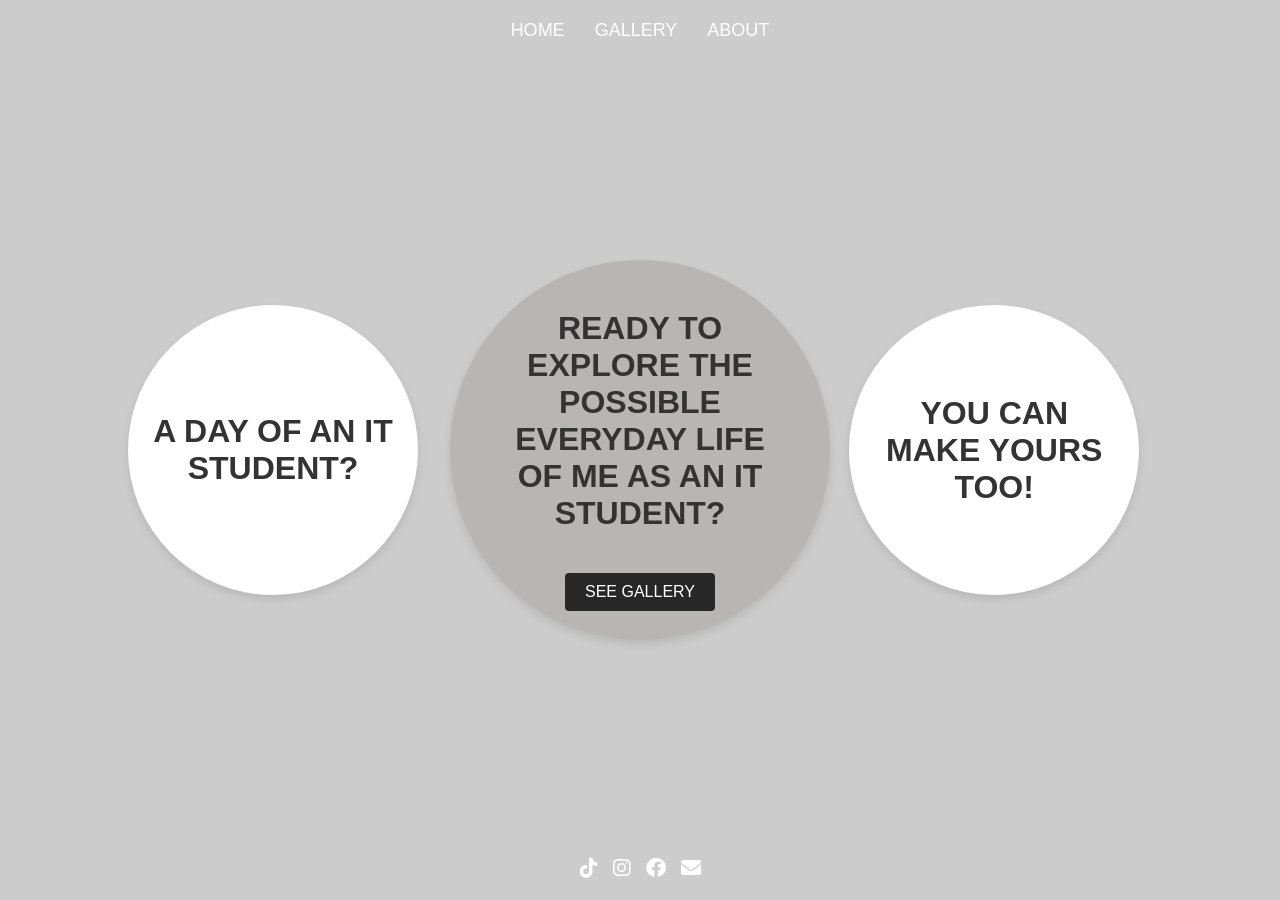
<file: index.html>
<!DOCTYPE html>
<html lang="en">
<head>
    <meta charset="UTF-8">
    <meta name="viewport" content="width=device-width, initial-scale=1.0">
    <title>AGL GALLERY</title>
    <link rel="stylesheet" href="https://cdnjs.cloudflare.com/ajax/libs/font-awesome/6.0.0-beta3/css/all.min.css">
    <style>
        body {
            background-image: url("https://i.pinimg.com/564x/04/fb/fa/04fbfa14750bc3bc2251937504f37963.jpg");
            background-color: #cccccc;
            background-repeat: no-repeat;
            background-size: cover;
            background-size: 100% 100%;
            font-family: Arial, sans-serif;
            margin: 0;
            padding: 0;
            display: flex;
            flex-direction: column;
            align-items: center;
            justify-content: center;
            height: 100vh;
            overflow: hidden;
        }
        nav {
            width: 100%;
            background-color: transparent;
            position: absolute;
            top: 0;
            display: flex;
            justify-content: center;
            padding: 20px 0;
        }
        nav a {
            margin: 0 15px;
            text-decoration: none;
            color: #fff;
            font-size: 18px;
            position: relative;
            transition: color 0.3s ease, font-size 0.3s ease;
        }
        nav a::after {
            content: '';
            position: absolute;
            width: 0;
            height: 2px;
            display: block;
            margin-top: 5px;
            right: 0;
            background: #f5f5f5;
            transition: width 0.3s ease, right 0.3s ease;
        }
        nav a:hover::after {
            width: 100%;
            right: 0;
        }
        nav a:hover {
            color: #bebebe;
            font-size: 20px;
        }
        
        .container {
            text-align: center;
            padding: 40px;
            background-color: #b8b5b5;
            box-shadow: 0 4px 8px rgba(0, 0, 0, 0.1);
            border-radius: 50%;
            width: 300px;
            height: 300px;
            display: flex;
            flex-direction: column;
            justify-content: center;
            align-items: center;
            animation: slide-up 1s ease-out forwards;
        }
        .main-container {
            display: flex;
            align-items: center;
            justify-content: space-around;
            width: 100%;
        }
        .left, .right {
            position: absolute;
            text-align: center;
            padding: 20px;
            background-color: #fff;
            box-shadow: 0 4px 8px rgba(0, 0, 0, 0.1);
            border-radius: 50%;
            width: 250px;
            height: 250px;
            display: flex;
            flex-direction: column;
            justify-content: center;
            align-items: center;
            animation: slide-up 1s ease-out forwards;


            
        }
        .left {
            left: 10%;
        }
        .right {
            right: 11%;
        }
        h1 {
            color: #333;
        } 

        h4 {
            color: #000000;
        }
        p {
            color: #666;
        }
        .button {
            display: inline-block;
            padding: 10px 20px;
            font-size: 16px;
            color: #fff;
            background-color: #272727;
            border: none;
            border-radius: 4px;
            text-decoration: none;
            margin-top: 20px;
            cursor: pointer;
            transition: background-color 0.4s ease, transform 0.5s ease, box-shadow 0.4s ease;
        }
        .button:hover {
            background-color: #535353;
            transform: translateY(-2px);
            box-shadow: 0 8px 16px rgba(0, 0, 0, 0.2);
        }
        @keyframes slide-up {
            from {
                transform: translateY(100vh);
            }
            to {
                transform: translateY(0);
            }
        }
        footer {
            display: flex;
            justify-content: center;
            align-items: center;
            position: absolute;
            bottom: 20px;
            width: 100%;
            background-color: transparent;
            animation: slide-up 1s ease-out forwards;
        }
        .social-icons {
            display: flex;
            gap: 15px;
        }
        .social-icons a {
            color: #fff;
            font-size: 20px;
            text-decoration: none;
            transition: color 0.3s ease;
        }
        .social-icons a:hover {
            color: #8d8d8d;
        }

    
    </style>
</head>
<body>

    <body>
        <nav>
            <a href="index.html">HOME</a>
            <a href="gallery.html">GALLERY</a>
            <a href="ABOUT.html">ABOUT</a>  
        </nav>
        <div class="main-container">

    <div class="main-container">
        <div class="container">
            <h1>READY TO EXPLORE THE POSSIBLE EVERYDAY LIFE OF ME AS AN IT STUDENT?</h1>
            <a href="gallery.html" class="button">SEE GALLERY</a>
        </div>
        <div class="left">
            <h1>A DAY OF AN IT STUDENT?</h1>
        </div>
        <div class="right">
            <h1>YOU CAN MAKE YOURS TOO!</h1>
        </div>
    </div>
    <footer>
        <div class="social-icons">
            <a href="https://www.tiktok.com" target="_blank"><i class="fab fa-tiktok"></i></a>
            <a href="https://www.instagram.com" target="_blank"><i class="fab fa-instagram"></i></a>
            <a href="https://www.facebook.com" target="_blank"><i class="fab fa-facebook"></i></a>
            <a href="mailto:example@example.com"><i class="fas fa-envelope"></i></a>
        </div>
    </footer>
</body>
</html>
</file>
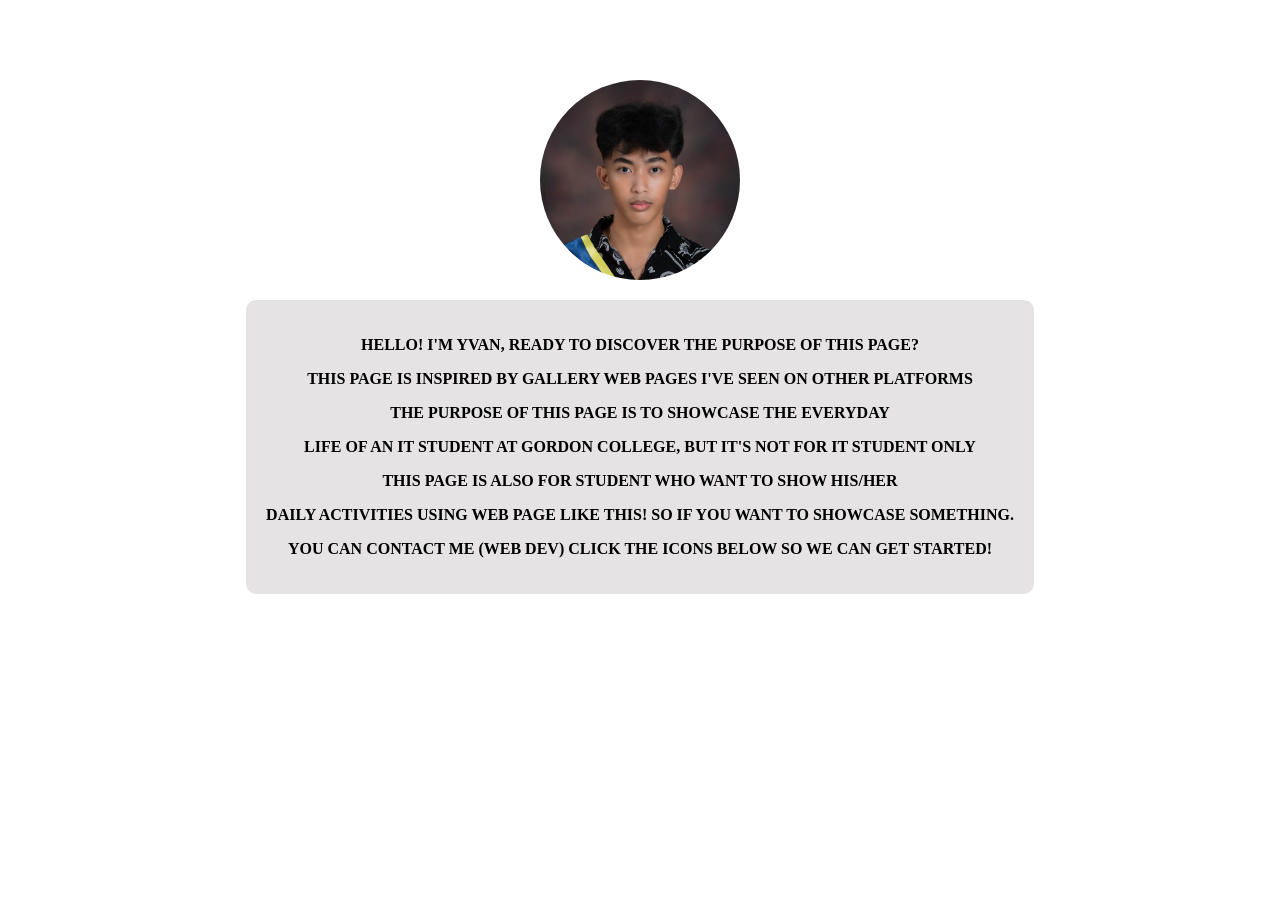
<file: ABOUT.html>
<!DOCTYPE html>
<html lang="en">
<head>
    <meta charset="UTF-8">
    <meta name="viewport" content="width=device-width, initial-scale=1.0">
    <link rel="stylesheet" href="https://cdnjs.cloudflare.com/ajax/libs/font-awesome/6.0.0-beta3/css/all.min.css">
    <title>ABOUT</title>
    <style>
        body {
            background-image: url("https://i.pinimg.com/564x/04/fb/fa/04fbfa14750bc3bc2251937504f37963.jpg");
            background-repeat: no-repeat;
            background-size: cover;
            background-attachment: fixed;
            background-size: 100% 100%;
            margin: 0;
            padding: 0;
            overflow-x: hidden; 
        }

        @keyframes slideDown {
            from {
                transform: translateY(-100%);
                opacity: 0;
            }
            to {
                transform: translateY(0);
                opacity: 1;
            }
        }

        @keyframes slideUp {
            from {
                transform: translateY(100%);
                opacity: 0;
            }
            to {
                transform: translateY(0);
                opacity: 1;
            }
        }

        nav {
            width: 100%;
            background-color: transparent;
            position: fixed; 
            top: 0;
            display: flex;
            justify-content: center;
            padding: 20px 0;
            z-index: 1000; 
            animation: slideDown 1s ease-out forwards; 
        }

        nav a {
            margin: 0 15px;
            text-decoration: none;
            color: #fff;
            font-size: 18px;
            position: relative;
            transition: color 0.3s ease, font-size 0.3s ease;
        }

        nav a::after {
            content: '';
            position: absolute;
            width: 0;
            height: 2px;
            display: block;
            margin-top: 5px;
            right: 0;
            background: #f5f5f5;
            transition: width 0.3s ease, right 0.3s ease;
        }

        nav a:hover::after {
            width: 100%;
            right: 0;
        }

        nav a:hover {
            color: #bebebe;
            font-size: 20px;
        }

        .main-container {
            margin-top: 80px; 
            display: flex;
            justify-content: center;
            align-items: center;
            flex-direction: column; 
            animation: slideUp 1s ease-out forwards; 
        }

        .image-container {
            display: flex;
            justify-content: center;
            align-items: center;
            width: 200px; 
            height: 200px; 
            border-radius: 50%;
            overflow: hidden;
            margin-bottom: 20px;
            animation: slideUp 1s ease-out forwards; 
        }

        .image-container img {
            width: 100%;
            height: 100%;
            object-fit: cover;
        }

        .text-container {
            background-color: rgba(219, 216, 216, 0.7); 
            padding: 20px;
            border-radius: 10px; 
            text-align: center; 
            animation: slideUp 1s ease-out forwards; 
        }

        footer {
            display: flex;
            justify-content: center;
            align-items: center;
            position: fixed; 
            bottom: 20px;
            width: 100%;
            background-color: transparent;
            animation: slideUp 1s ease-out forwards; 
        }

        .social-icons {
            display: flex;
            gap: 15px;
        }

        .social-icons a {
            color: #fff;
            font-size: 20px;
            text-decoration: none;
            transition: color 0.3s ease;
        }

        .social-icons a:hover {
            color: #8d8d8d;
        }
    </style>
</head>
<body>
    <nav>
        <a href="index.html">HOME</a>
        <a href="gallery.html">GALLERY</a>
    </nav>
    <div class="main-container">
        <div class="content">
            <div class="image-container">
                <img src="profile.png" alt="Profile Picture">
            </div>
        </div>
        <div class="text-container">
            <p><b>HELLO! I'M YVAN,  READY TO DISCOVER THE PURPOSE OF THIS PAGE?</p></b>
            <p><b>THIS PAGE IS INSPIRED BY GALLERY WEB PAGES I'VE SEEN ON OTHER PLATFORMS</p></b>
            <p><b>THE PURPOSE OF THIS PAGE IS TO SHOWCASE THE  EVERYDAY</p></b>
            <p><b>LIFE OF AN IT STUDENT AT GORDON COLLEGE, BUT IT'S NOT FOR IT STUDENT ONLY </p></b>
            <p><b>THIS PAGE IS ALSO FOR STUDENT WHO WANT TO SHOW HIS/HER  </p></b>
            <p><b> DAILY ACTIVITIES USING WEB PAGE LIKE THIS! SO IF YOU WANT TO SHOWCASE SOMETHING.</p></b>
            <p><b>YOU CAN CONTACT ME (WEB DEV) CLICK THE ICONS BELOW SO WE CAN GET STARTED! </p></b>
        </div>
    </div>
    <footer>
        <div class="social-icons">
            <a href="https://www.tiktok.com" target="_blank"><i class="fab fa-tiktok"></i></a>
            <a href="https://www.instagram.com" target="_blank"><i class="fab fa-instagram"></i></a>
            <a href="https://www.facebook.com" target="_blank"><i class="fab fa-facebook"></i></a>
            <a href="mailto:example@example.com"><i class="fas fa-envelope"></i></a>
        </div>
    </footer>
</body>
</html>
</file>
